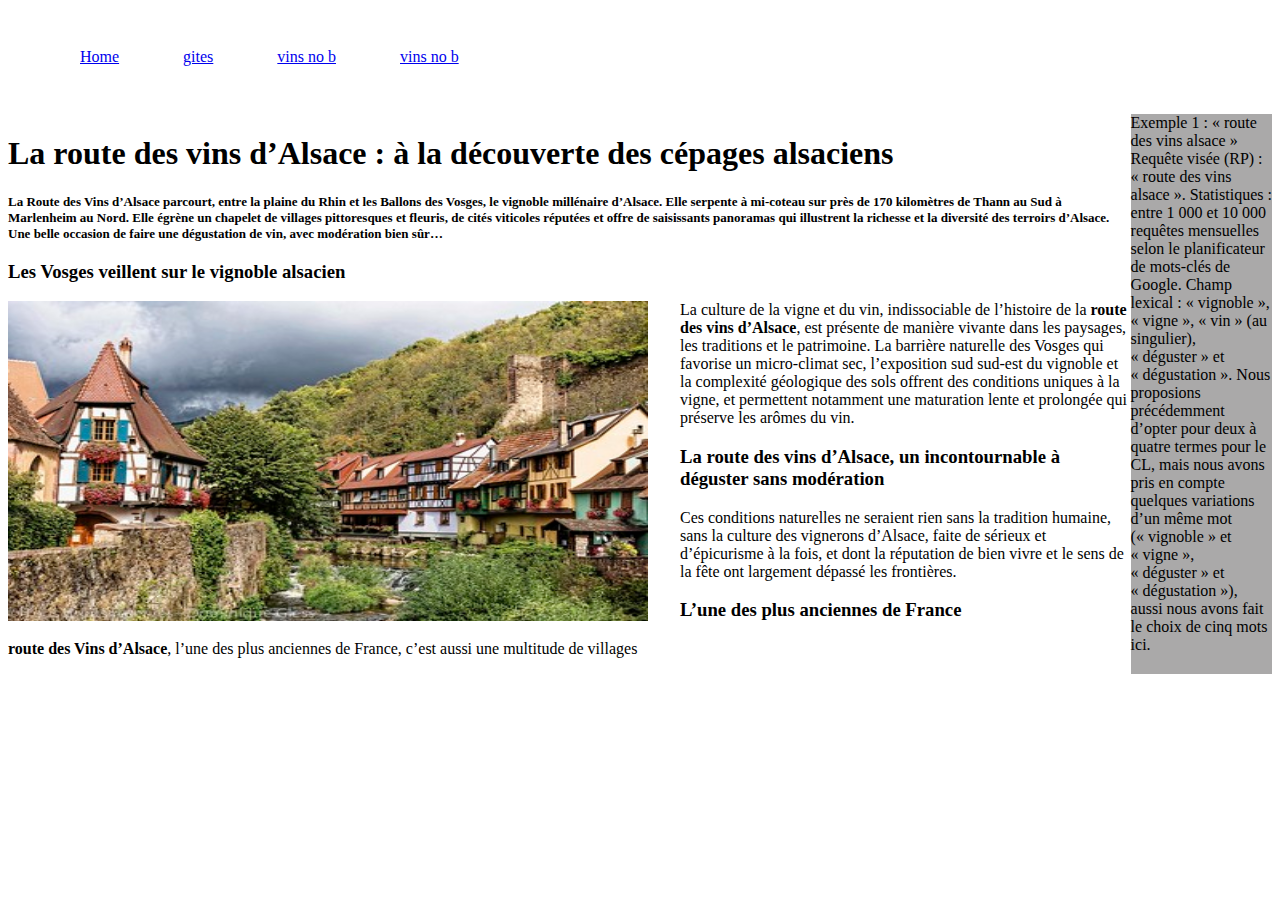
<file: index.html>
<!DOCTYPE html>
<html lang="fr">

<head>
    <meta charset="UTF-8">
    <meta name="viewport" content="width=device-width, initial-scale=1.0">

    <title>La route des vins d’Alsace : à la découverte des cépages alsaciens

    </title>
    <meta name="description" content="La route des vins d’Alsace : à la découverte des cépages alsaciens.
            La Route des Vins d’Alsace parcourt, entre la plaine du Rhin et les Ballons des Vosges, le vignoble
                millénaire">
    <link rel="stylesheet" href="style.css">
</head>

<body>
    <nav>
        <ul>
            <li><a href="#">Home</a></li>
            <li><a href="./pages/gites.html">gites</a></li>
            <li><a href="./pages/route des vins.html">vins no b</a></li>
            <li><a href="./pages/jeux.html">vins no b</a></li>
        </ul>
    </nav>
    <main>
        <div class="content">
            <h1>La route des vins d’Alsace : à la découverte des cépages alsaciens</h1>
            <h2>La Route des Vins d’Alsace parcourt, entre la plaine du Rhin et les Ballons des Vosges, le vignoble
                millénaire
                d’Alsace. Elle serpente à mi-coteau sur près de 170 kilomètres de Thann au Sud à Marlenheim au Nord.
                Elle
                égrène
                un chapelet de villages pittoresques et fleuris, de cités viticoles réputées et offre de saisissants
                panoramas
                qui illustrent la richesse et la diversité des terroirs d’Alsace. Une belle occasion de faire une
                dégustation de
                vin, avec modération bien sûr…</h2>
            <h3>Les Vosges veillent sur le vignoble alsacien</h3>
            <p><img src="./images/23538678636_8d7dcb60af_w.jpg" alt="Village sur la route des vins d'alsace" width="640"
                    height="320" style="float: left; margin-right: 2em;"> La culture de la vigne et du vin,
                indissociable de
                l’histoire
                de la <strong>route des vins d’Alsace</strong>, est présente de manière vivante dans les paysages, les
                traditions et
                le patrimoine. La barrière naturelle des Vosges qui favorise un micro-climat sec, l’exposition sud
                sud-est
                du
                vignoble et la complexité géologique des sols offrent des conditions uniques à la vigne, et permettent
                notamment une
                maturation lente et prolongée qui préserve les arômes du vin.</p>
            <h3>La route des vins d’Alsace, un incontournable à
                déguster sans modération</h3>
            <p> Ces conditions naturelles ne seraient rien sans la tradition humaine, sans
                la
                culture des vignerons d’Alsace, faite de sérieux et d’épicurisme à la fois, et dont la réputation de
                bien
                vivre
                et
                le sens de la fête ont largement dépassé les frontières.</p>
            <h3>L’une des plus anciennes de France</h3>
            <p>
                <strong>route des Vins d’Alsace</strong>, l’une des plus anciennes de France, c’est aussi une multitude
                de
                villages</p>
        </div>

        <aside>
            Exemple 1 : « route des vins alsace » Requête visée (RP) : « route des vins alsace ». Statistiques :
            entre 1 000 et
            10 000 requêtes mensuelles selon le planificateur de mots-clés de Google. Champ lexical : « vignoble »,
            « vigne »,
            « vin » (au singulier), « déguster » et « dégustation ». Nous proposions précédemment d’opter pour deux
            à quatre
            termes pour le CL, mais nous avons pris en compte quelques variations d’un même mot (« vignoble » et
            « vigne »,
            « déguster » et « dégustation »), aussi nous avons fait le choix de cinq mots ici.</aside>
    </main>
</body>

</html>
</file>
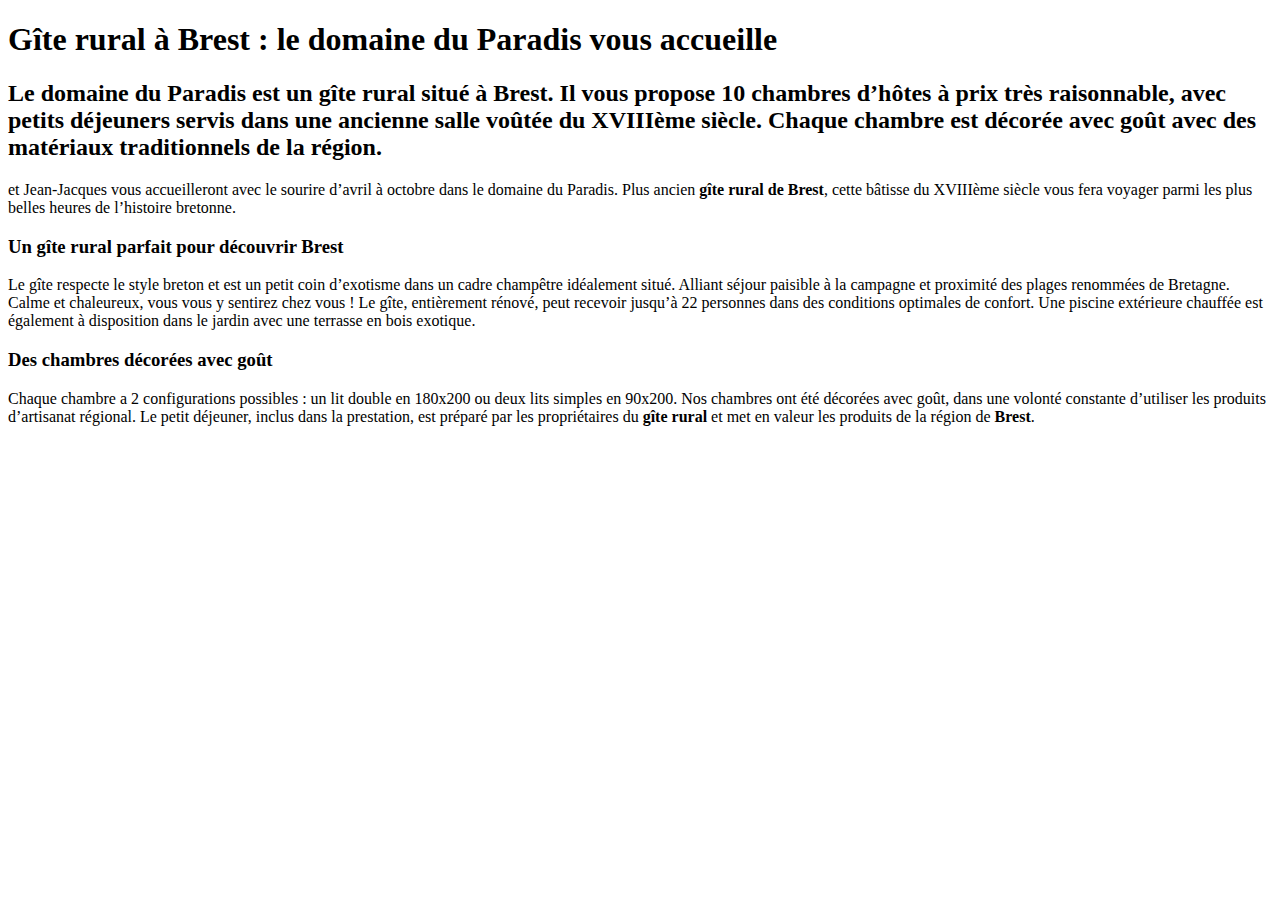
<file: gites.html>
<!DOCTYPE html>
<html lang="en">

<head>
    <meta charset="UTF-8">
    <meta name="viewport" content="width=device-width, initial-scale=1.0">
    <title>Document</title>
</head>

<body>
    <h1>Gîte rural à Brest : le domaine du Paradis vous accueille</h1>
    <h2>Le domaine du Paradis est un gîte rural situé à Brest. Il vous propose 10 chambres d’hôtes à prix très
        raisonnable, avec petits déjeuners servis dans une ancienne salle voûtée du XVIIIème siècle. Chaque chambre est
        décorée avec goût avec des matériaux traditionnels de la région.</h2> 
    <p> et Jean-Jacques vous
    accueilleront avec le sourire d’avril à octobre dans le domaine du Paradis. Plus ancien <strong>gîte rural de
        Brest</strong>, cette bâtisse du XVIIIème siècle vous fera voyager parmi les plus belles heures de l’histoire
    bretonne.</p> <h3>Un gîte rural parfait pour découvrir Brest</h3> Le gîte respecte le style breton et est un petit coin
    d’exotisme dans un cadre champêtre idéalement situé. Alliant séjour paisible à la campagne et proximité des plages
    renommées de Bretagne. Calme et chaleureux, vous vous y sentirez chez vous ! Le gîte, entièrement rénové, peut
    recevoir jusqu’à 22 personnes dans des conditions optimales de confort. Une piscine extérieure chauffée est
    également à disposition dans le jardin avec une terrasse en bois exotique. <h3>Des chambres décorées avec goût</h3>
    Chaque chambre a 2 configurations possibles : un lit double en 180x200 ou deux lits simples en 90x200. Nos chambres
    ont été décorées avec goût, dans une volonté constante d’utiliser les produits d’artisanat régional. Le petit
    déjeuner, inclus dans la prestation, est préparé par les propriétaires du <strong>gîte rural</strong> et met en
    valeur les produits de la région de <strong>Brest</strong>.

</body>

</html>
</file>
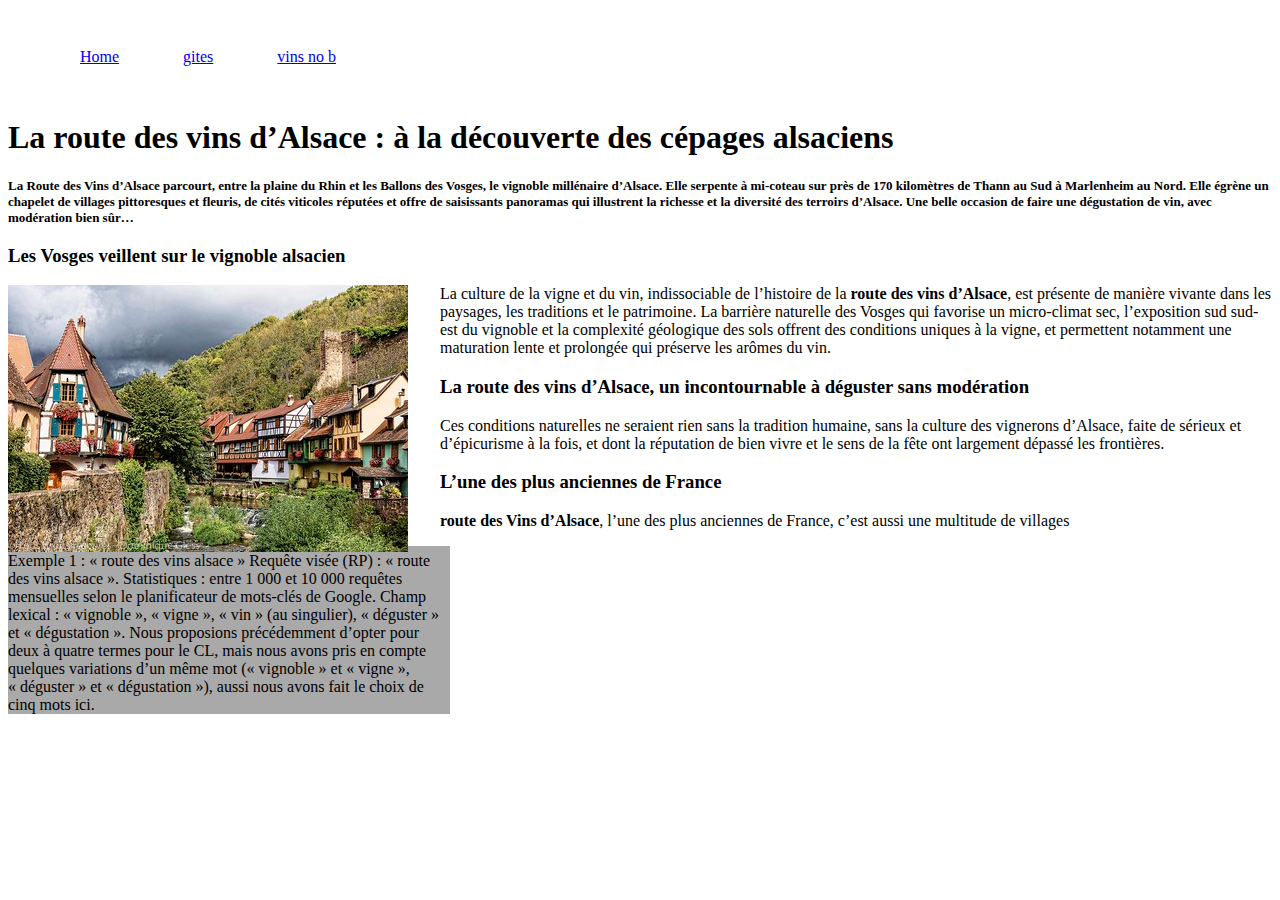
<file: index - Copie.html>
<!DOCTYPE html>
<html lang="fr">

<head>
    <meta charset="UTF-8">
    <meta name="viewport" content="width=device-width, initial-scale=1.0">

    <title>Route des vins d'alsace. Partez à la découverte des vignoble alsaciens.</title>
    <meta name="description" content="La route des vins d'alsace, découverte des cépages et dégustation. Visitez les plus beaux villages alsaciens et les grands vins.">
    <link rel="stylesheet" href="style.css">
</head>

<body>
    <nav>
        <ul>
            <li><a href="#">Home</a></li>
            <li><a href="./pages/gites.html">gites</a></li>
            <li><a href="./pages/route des vins.html">vins no b</a></li>
        </ul>
    </nav>
 
    <h1>La route des vins d’Alsace : à la découverte des cépages alsaciens</h1>
    <h2>La Route des Vins d’Alsace parcourt, entre la plaine du Rhin et les Ballons des Vosges, le vignoble millénaire
        d’Alsace. Elle serpente à mi-coteau sur près de 170 kilomètres de Thann au Sud à Marlenheim au Nord. Elle égrène
        un chapelet de villages pittoresques et fleuris, de cités viticoles réputées et offre de saisissants panoramas
        qui illustrent la richesse et la diversité des terroirs d’Alsace. Une belle occasion de faire une dégustation de
        vin, avec modération bien sûr…</h2>
    <h3>Les Vosges veillent sur le vignoble alsacien</h3>
    <p><img src="./images/23538678636_8d7dcb60af_w.jpg" alt="Village sur la route des vins d'alsace" style="float: left; margin-right: 2em;"> La culture de la vigne et du vin, indissociable de l’histoire
    de la <strong>route des vins d’Alsace</strong>, est présente de manière vivante dans les paysages, les traditions et
    le patrimoine. La barrière naturelle des Vosges qui favorise un micro-climat sec, l’exposition sud sud-est du
    vignoble et la complexité géologique des sols offrent des conditions uniques à la vigne, et permettent notamment une
    maturation lente et prolongée qui préserve les arômes du vin.</p> <h3>La route des vins d’Alsace, un incontournable à
        déguster sans modération</h3> Ces conditions naturelles ne seraient rien sans la tradition humaine, sans la
    culture des vignerons d’Alsace, faite de sérieux et d’épicurisme à la fois, et dont la réputation de bien vivre et
    le sens de la fête ont largement dépassé les frontières. <h3>L’une des plus anciennes de France</h3> <p>
    <strong>route des Vins d’Alsace</strong>, l’une des plus anciennes de France, c’est aussi une multitude de villages

    <aside>  
     Exemple 1 : « route des vins alsace » Requête visée (RP) : « route des vins alsace ». Statistiques : entre 1 000 et
    10 000 requêtes mensuelles selon le planificateur de mots-clés de Google. Champ lexical : « vignoble », « vigne »,
    « vin » (au singulier), « déguster » et « dégustation ». Nous proposions précédemment d’opter pour deux à quatre
    termes pour le CL, mais nous avons pris en compte quelques variations d’un même mot (« vignoble » et « vigne »,
    « déguster » et « dégustation »), aussi nous avons fait le choix de cinq mots ici.</aside>
</body>

</html>
</file>
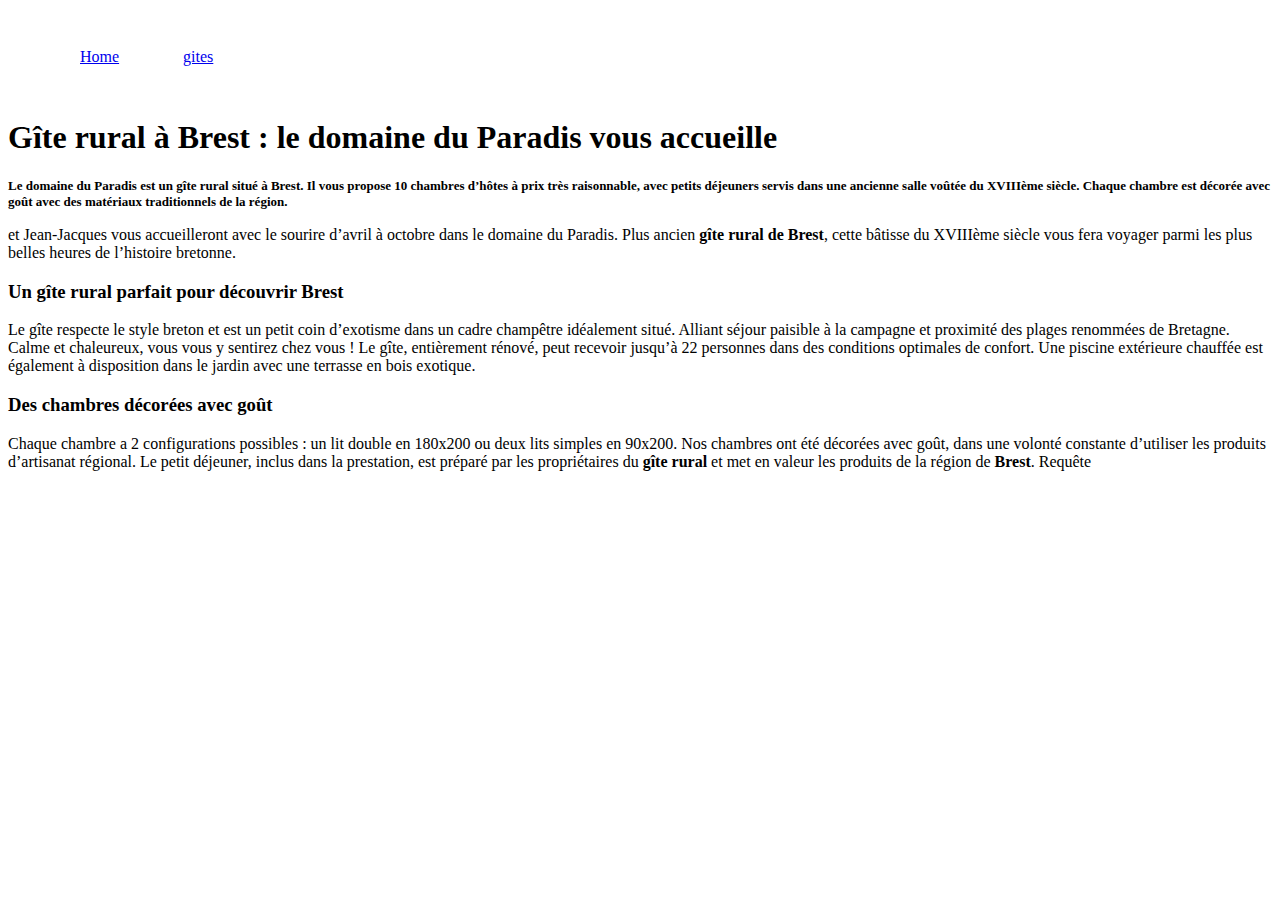
<file: pages/gites.html>
<!DOCTYPE html>
<html lang="en">

<head>
    <meta charset="UTF-8">
    <meta name="viewport" content="width=device-width, initial-scale=1.0">
    <title>Document</title>
    <link rel="stylesheet" href="../style.css">

</head>

<body>
    <nav>
        <ul>
            <li><a href="../index.html">Home</a></li>
            <li><a href="./pages/gites.html">gites</a></li>
        </ul>
    </nav>

    <h1>Gîte rural à Brest : le domaine du Paradis vous accueille</h1>
    <h2>Le domaine du Paradis est un gîte rural situé à Brest. Il vous propose 10 chambres d’hôtes à prix très
        raisonnable, avec petits déjeuners servis dans une ancienne salle voûtée du XVIIIème siècle. Chaque chambre est
        décorée avec goût avec des matériaux traditionnels de la région.</h2> 
    <p> et Jean-Jacques vous
    accueilleront avec le sourire d’avril à octobre dans le domaine du Paradis. Plus ancien <strong>gîte rural de
        Brest</strong>, cette bâtisse du XVIIIème siècle vous fera voyager parmi les plus belles heures de l’histoire
    bretonne.</p> <h3>Un gîte rural parfait pour découvrir Brest</h3> Le gîte respecte le style breton et est un petit coin
    d’exotisme dans un cadre champêtre idéalement situé. Alliant séjour paisible à la campagne et proximité des plages
    renommées de Bretagne. Calme et chaleureux, vous vous y sentirez chez vous ! Le gîte, entièrement rénové, peut
    recevoir jusqu’à 22 personnes dans des conditions optimales de confort. Une piscine extérieure chauffée est
    également à disposition dans le jardin avec une terrasse en bois exotique. <h3>Des chambres décorées avec goût</h3>
    Chaque chambre a 2 configurations possibles : un lit double en 180x200 ou deux lits simples en 90x200. Nos chambres
    ont été décorées avec goût, dans une volonté constante d’utiliser les produits d’artisanat régional. Le petit
    déjeuner, inclus dans la prestation, est préparé par les propriétaires du <strong>gîte rural</strong> et met en
    valeur les produits de la région de <strong>Brest</strong>.
Requête

</body>

</html>
</file>
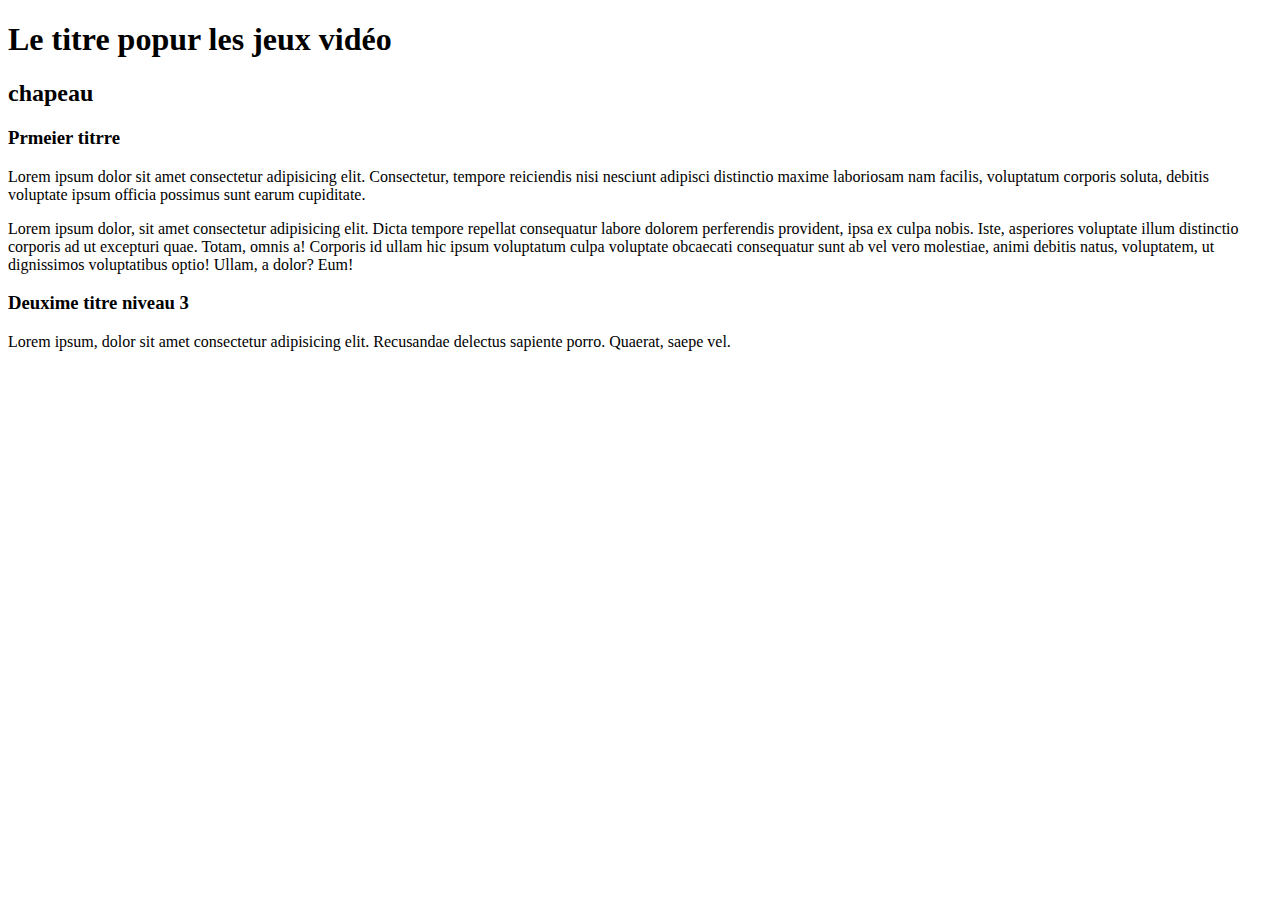
<file: pages/jeux.html>
<!DOCTYPE html>
<html lang="en">

<head>
    <meta charset="UTF-8">
    <meta http-equiv="X-UA-Compatible" content="IE=edge">
    <meta name="viewport" content="width=device-width, initial-scale=1.0">
    <title>Motuer dde jeux vidéo</title>
    <meta name="description" content="La route des vins d’Alsace : à la découverte des cépages alsaciens.
            La Route des Vins d’Alsace parcourt, entre la plaine du Rhin et les Ballons des Vosges, le vignoble
                millénaire">
</head>

<body>
    <h1>Le titre popur les jeux vidéo</h1>
    <h2>chapeau</h2>
    <h3>Prmeier titrre</h3>
    <p>Lorem ipsum dolor sit amet consectetur adipisicing elit. Consectetur, tempore reiciendis nisi nesciunt adipisci
        distinctio maxime laboriosam nam facilis, voluptatum corporis soluta, debitis voluptate ipsum officia possimus
        sunt earum cupiditate.</p>
    <p>Lorem ipsum dolor, sit amet consectetur adipisicing elit. Dicta tempore repellat consequatur labore dolorem
        perferendis provident, ipsa ex culpa nobis. Iste, asperiores voluptate illum distinctio corporis ad ut excepturi
        quae.
        Totam, omnis a! Corporis id ullam hic ipsum voluptatum culpa voluptate obcaecati consequatur sunt ab vel vero
        molestiae, animi debitis natus, voluptatem, ut dignissimos voluptatibus optio! Ullam, a dolor? Eum!</p>
    <h3>Deuxime titre niveau 3</h3>
    <p>Lorem ipsum, dolor sit amet consectetur adipisicing elit. Recusandae delectus sapiente porro. Quaerat, saepe vel.
    </p>

</body>

</html>
</file>
<file: style.css>
ul {
    list-style: none;
    display: flex;
}

ul li {
    margin: 2em;
}

h2 {
    font-size: small;
}

main {
    display: flex;
}

aside {
    width: 35%;
    background-color: rgb(170, 169, 169);
}
</file>
